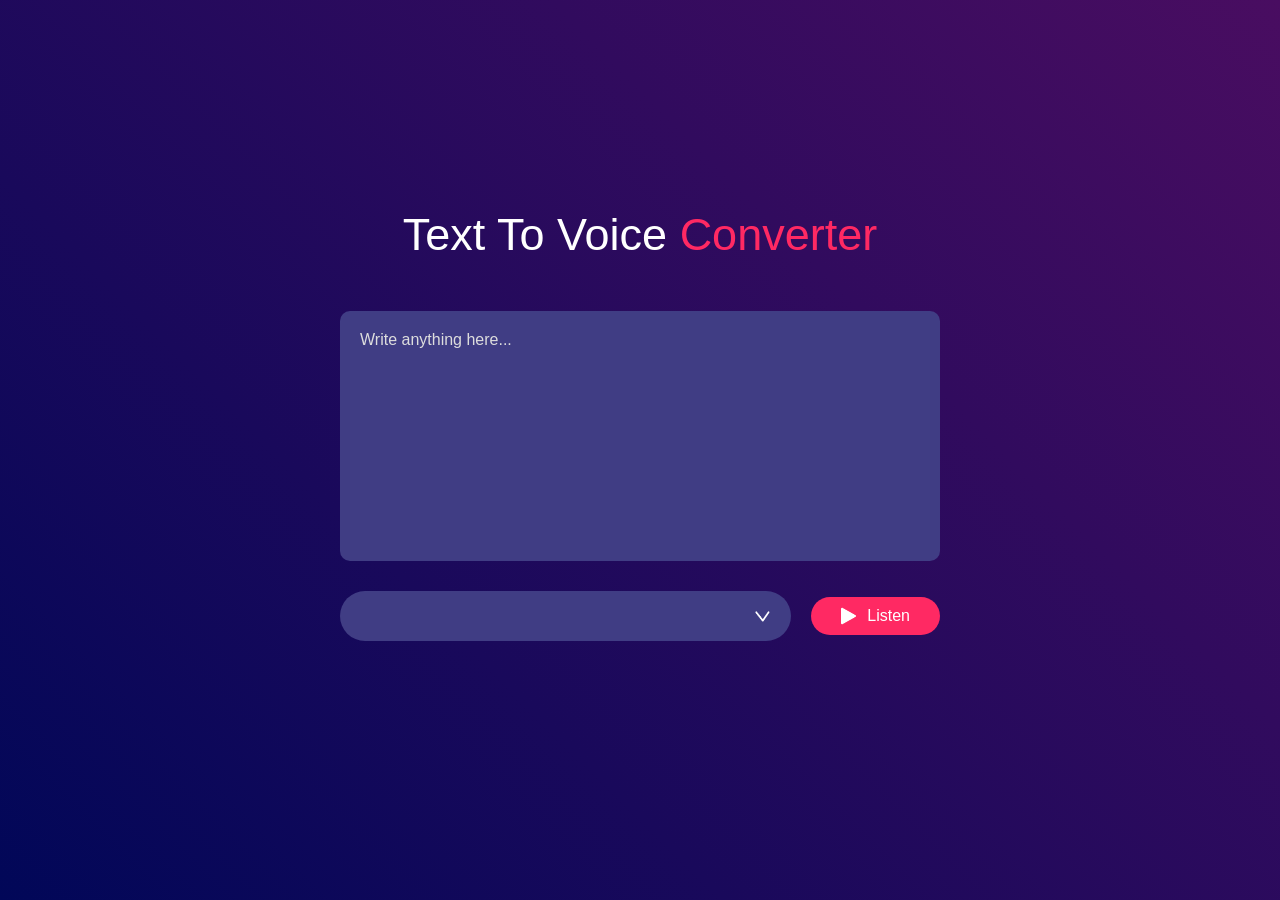
<file: index.html>
<!DOCTYPE html>
<html lang="en">
<head>
    <meta charset="UTF-8">
    <meta name="viewport" content="width=device-width, initial-scale=1.0">
    <title>Text to Voice converter</title>
    <link rel="stylesheet" href="style.css">
</head>
<body>
    <div class="hero">
        <h1>Text To Voice <span>Converter</span></h1>
        <textarea placeholder="Write anything here..."></textarea>
        <div class="row">
            <select></select>
            <button><img src="play.png" alt="">Listen</button>
        </div>
    </div>
    <script src="script.js"></script>
</body>
</html>
</file>
<file: style.css>
*{
    margin: 0;
    padding: 0;
    font-family: 'Poppins' , sans-serif;
    box-sizing: border-box;
}

.hero{
    width: 100%;
    min-height: 100vh;
    background: linear-gradient(45deg, #010758, #490d61 );
    display: flex;
    align-items: center;
    justify-content: center;
    flex-direction: column;
    color: white;
}

.hero h1{
    font-size: 45px;
    font-weight: 500;
    margin-top: -50px;
    margin-bottom: 50px;
} 

.hero h1 span{
    color: #ff2963;
}
textarea{
    width: 600px;
    height: 250px;
    background: #403d84;
    color: #fff;
    font-size: 15px;
    border: 0;
    outline: 0;
    padding: 20px;
    border-radius: 10px;
    resize: none;
    margin-bottom: 30px;
}

textarea::placeholder{
    font-size: 16px;
    color: #ddd;
}

.row{
    width: 600px;
    display: flex;
    align-items: center;
    gap: 20px;
}

button{
    background-color: #ff2963;
    color: #fff;
    font-size: 16px;
    padding: 10px 30px;
    border-radius: 35px;
    border: 0;
    outline: 0;
    cursor: pointer;
    display: flex;
    align-items: center;
}

button img {
    width: 16px;
    margin-right: 10px;
}

select{
    flex: 1;
    color: #fff;
    background: #403d84;
    height: 50px;
    padding: 0 20px;
    outline: 0;
    border: 0;
    border-radius: 35px;
    appearance: none;
    background-image: url(dropdown.png);
    background-repeat: no-repeat;
    background-size: 15px;
    background-position-x:415px ;
    background-position-y:20px;
}
</file>
<file: Text to voice Converter/style.css>
*{
    margin: 0;
    padding: 0;
    font-family: 'Poppins' , sans-serif;
    box-sizing: border-box;
}

.hero{
    width: 100%;
    min-height: 100vh;
    background: linear-gradient(45deg, #010758, #490d61 );
    display: flex;
    align-items: center;
    justify-content: center;
    flex-direction: column;
    color: white;
}

.hero h1{
    font-size: 45px;
    font-weight: 500;
    margin-top: -50px;
    margin-bottom: 50px;
} 

.hero h1 span{
    color: #ff2963;
}
textarea{
    width: 600px;
    height: 250px;
    background: #403d84;
    color: #fff;
    font-size: 15px;
    border: 0;
    outline: 0;
    padding: 20px;
    border-radius: 10px;
    resize: none;
    margin-bottom: 30px;
}

textarea::placeholder{
    font-size: 16px;
    color: #ddd;
}

.row{
    width: 600px;
    display: flex;
    align-items: center;
    gap: 20px;
}

button{
    background-color: #ff2963;
    color: #fff;
    font-size: 16px;
    padding: 10px 30px;
    border-radius: 35px;
    border: 0;
    outline: 0;
    cursor: pointer;
    display: flex;
    align-items: center;
}

button img {
    width: 16px;
    margin-right: 10px;
}

select{
    flex: 1;
    color: #fff;
    background: #403d84;
    height: 50px;
    padding: 0 20px;
    outline: 0;
    border: 0;
    border-radius: 35px;
    appearance: none;
    background-image: url(dropdown.png);
    background-repeat: no-repeat;
    background-size: 15px;
    background-position-x:415px ;
    background-position-y:20px;
}
</file>
